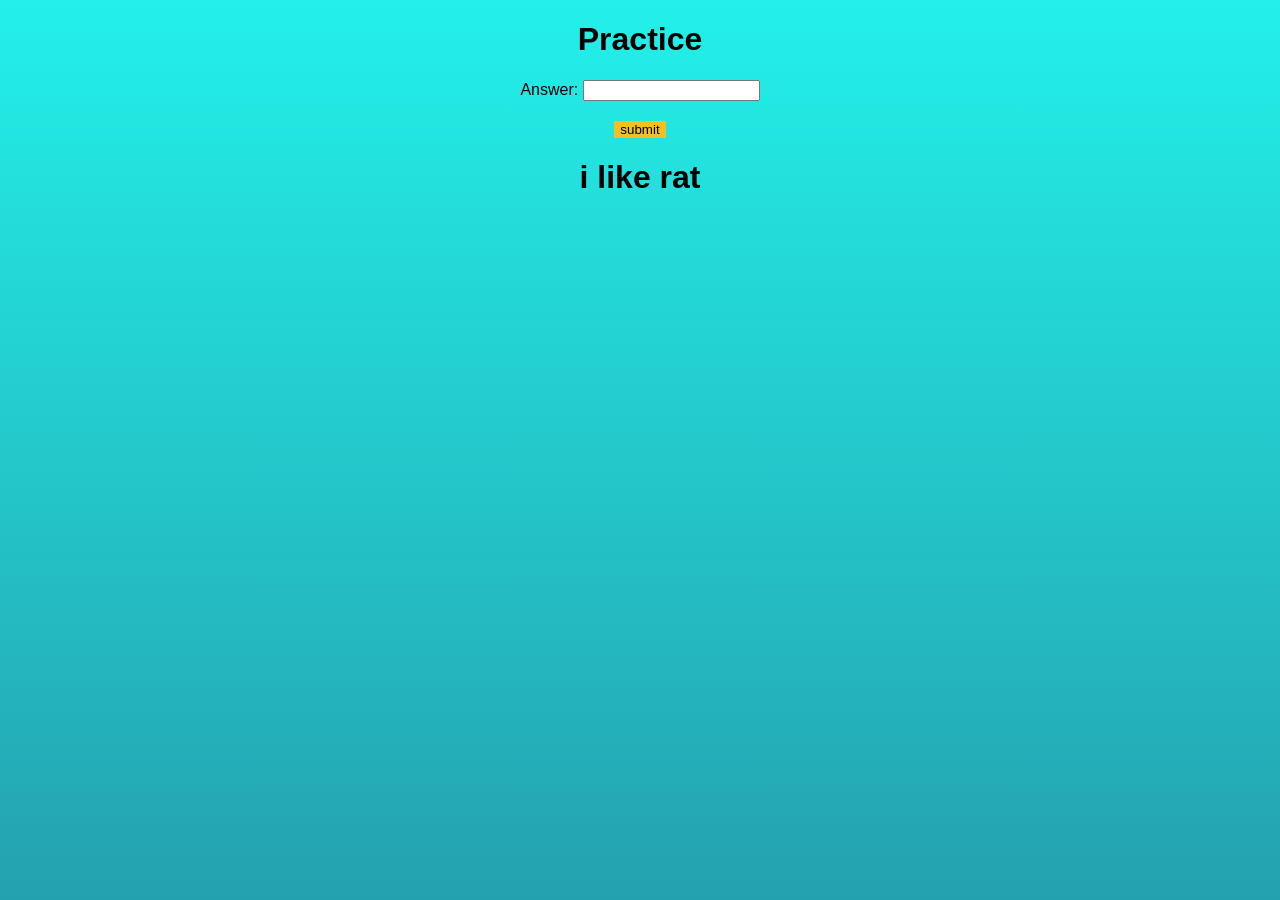
<file: index.html>
<!DOCTYPE html>
<html lang="en">
<head>
    <meta charset="UTF-8">
    <meta name="viewport" content="width=device-width, initial-scale=1.0">
    <title>Practice</title>
    <link rel = "stylesheet" href="style.css">
</head>
<body>
    <h1 id="welcome">Practice</h1> 
     <p id ="text"></p>
    <label>Answer:</label>
    <input id="get_number"><br>
    <button id="submit">submit</button>
    <p id = "text2"><p>
 
    <script type="module" src="index.js"></script>
</body>

</html>
</file>
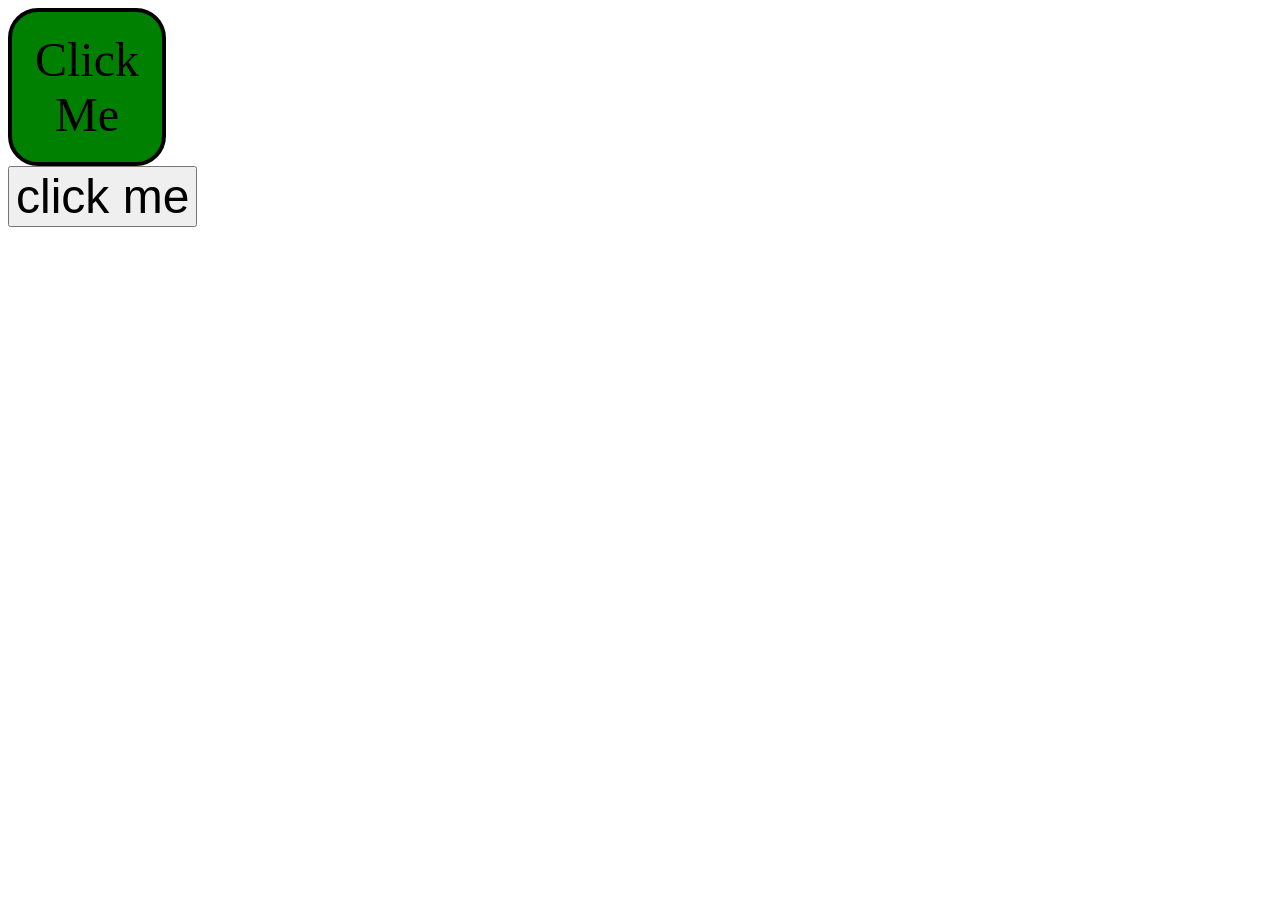
<file: EVENT LISTENER/index.html>
<!DOCTYPE html>
<html lang="en">
<head>
    <meta charset="UTF-8">
    <meta name="viewport" content="width=device-width, initial-scale=1.0">
    <title>Event Listener</title>
    <link rel="stylesheet" href="style.css">
</head>
<body>
    <div id="container">
        Click Me
    </div>

    <button id="mybutton">click me</button>
    <script src="index.js"></script>
</body>
</html>
</file>
<file: style.css>
body{
    background: linear-gradient(#23f0e9, rgb(36, 161, 175));
    background-repeat: no-repeat;
    background-attachment: fixed;
    font-family: Verdana, Geneva, Tahoma, sans-serif;
    text-align: center;
}
button{
        background-color: rgb(241, 193, 36);
        text-align: center;
        border: none;
        width: 100;
        height: 200;
        padding: auto;
        cursor: pointer;
        margin-top: 20px;
}
button:hover{
        background-color: rgb(223, 165, 103);
        border: none;
}
button:active{
        background-color: rgb(212, 123, 15);
        border: none;
        transform: translateY(2px);
}
p{
    font-size: 1.3em;
}
.box{
     border: 3px solid;
     width: 100%;
     height: 125px;
}
</file>
<file: EVENT LISTENER/style.css>
#container{
    font-size: 3em;
    border: 4px solid;
    width: 150px;
    height: 150px;
    display: flex;
    justify-content: center;
    align-items: center;
    text-align: center;
    background-color: green;
    border-radius: 30px;
}
#mybutton{
    font-size: 3rem;
}
</file>
